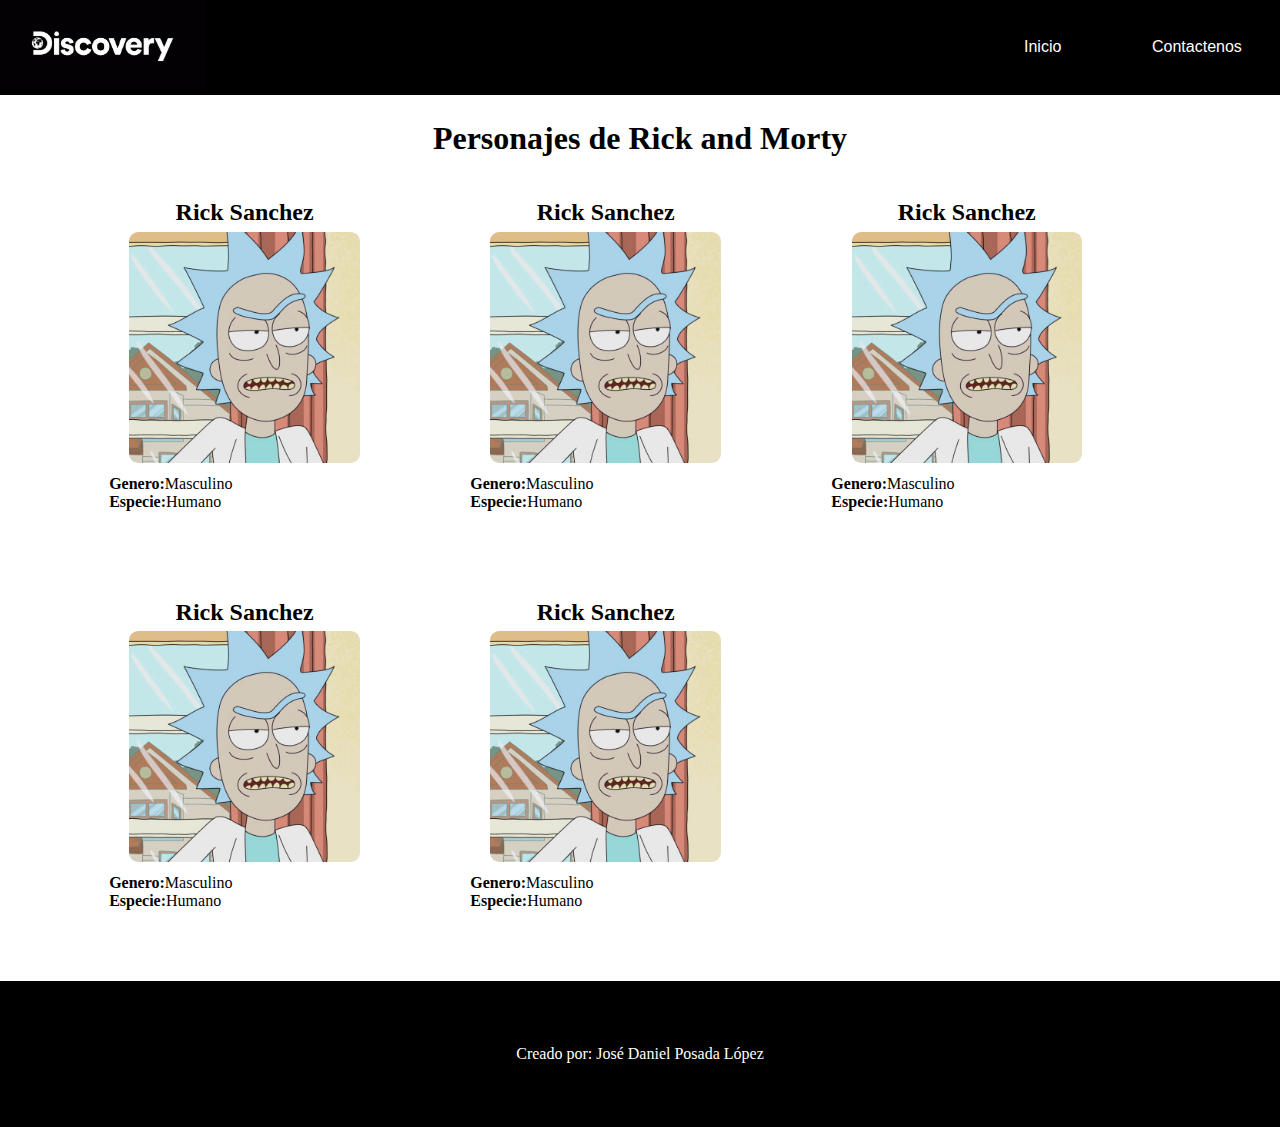
<file: index.html>
<!DOCTYPE html>
<html lang="en">
<head>
    <meta charset="UTF-8">
    <meta http-equiv="X-UA-Compatible" content="IE=edge">
    <meta name="viewport" content="width=device-width, initial-scale=1.0">
    <title>actividad 1</title>
    <link rel="stylesheet" type="text/css" href="./css/menu.css">
    <link rel="stylesheet" type="text/css" href="./css/estilos.css">
</head>
<!-- inicia nuestro menu de la pagina-->
<body>
  <nav>
    <ul class="menu">
        <li class="logo">
            <a href="#"></a>
            <!-- imagen del logo-->
            <img src="./img/logo.png" alt="">
        </li>
        <li><a href="./index.html">Inicio</a></li>
        <li><a href="./contactenos.html">Contactenos</a></li>
        
    </ul>
  </nav>
<!--  fin del menu de la pagina-->
<!--  inicio contenedor -->
<div class="container">
    <header><h1>Personajes de Rick and Morty</h1>
        <section class="section-flex">
            <article class="character">
                <header>
                    <h2>Rick Sanchez</h2>
                </header>
                <img src="./img/Rick.jpeg">
                <div class="info-character">
                    <p><b>Genero:</b>Masculino</p>
                    <p><b>Especie:</b>Humano</p>


                </div>
            </article>

            <article class="character">
                <header>
                    <h2>Rick Sanchez</h2>
                </header>
                <img src="./img/Rick.jpeg">
                <div class="info-character">
                    <p><b>Genero:</b>Masculino</p>
                    <p><b>Especie:</b>Humano</p>
                    

                </div>
            </article>

            <article class="character">
                <header>
                    <h2>Rick Sanchez</h2>
                </header>
                <img src="./img/Rick.jpeg">
                <div class="info-character">
                    <p><b>Genero:</b>Masculino</p>
                    <p><b>Especie:</b>Humano</p>
                    

                </div>
            </article>

            <article class="character">
                <header>
                    <h2>Rick Sanchez</h2>
                </header>
                <img src="./img/Rick.jpeg">
                <div class="info-character">
                    <p><b>Genero:</b>Masculino</p>
                    <p><b>Especie:</b>Humano</p>
                    

                </div>
            </article>

            <article class="character">
                <header>
                    <h2>Rick Sanchez</h2>
                </header>
                <img src="./img/Rick.jpeg">
                <div class="info-character">
                    <p><b>Genero:</b>Masculino</p>
                    <p><b>Especie:</b>Humano</p>
                    

                </div>
            </article>

            
        </section>

    </header>

</div>

<!--  final contenedor-->

<footer>
    <p>Creado por: José Daniel Posada López</p>
</footer>
    <script src="./js/javascript.js"></script>
</body>
</html>
</file>
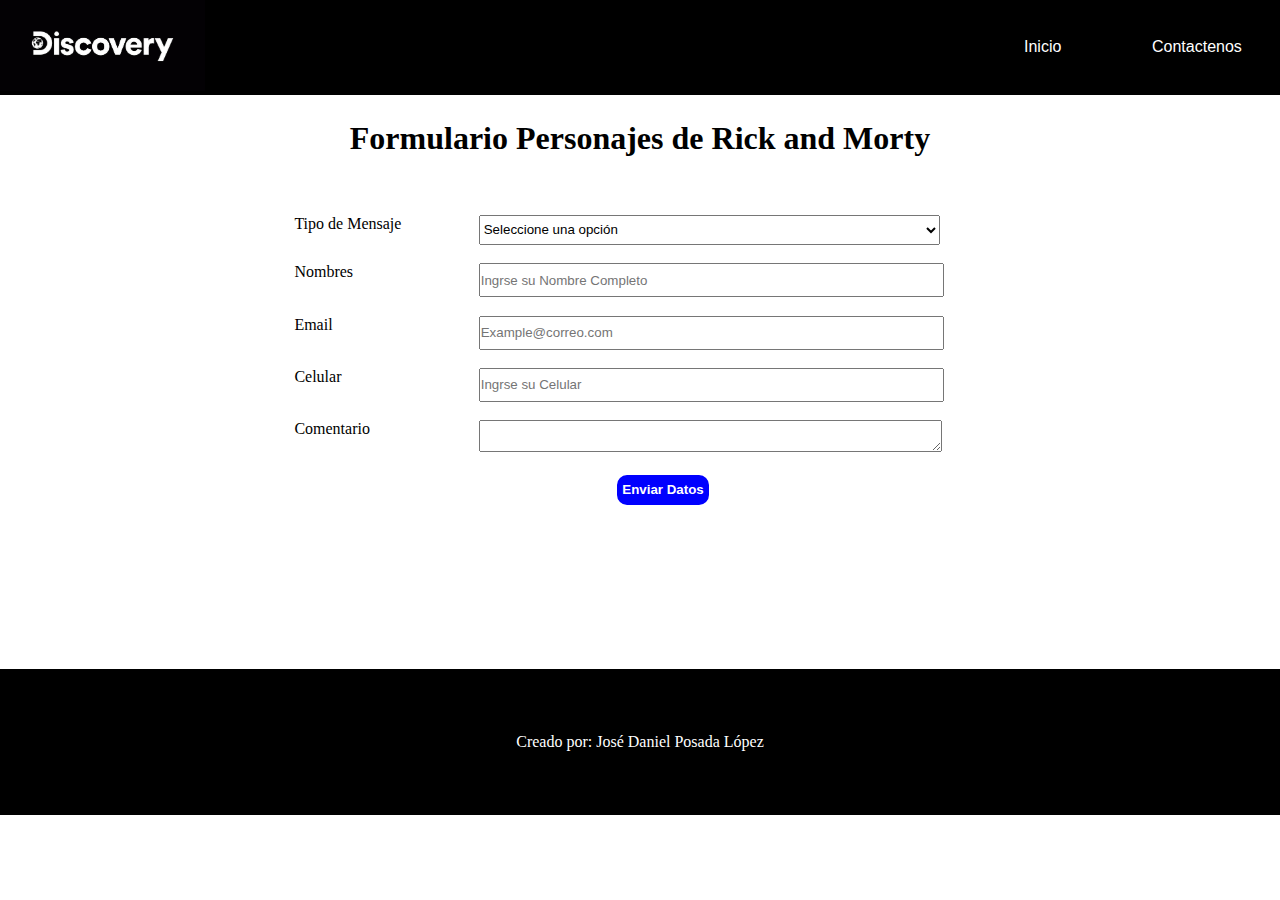
<file: contactenos.html>
<!DOCTYPE html>
<html lang="en">
<head>
    <meta charset="UTF-8">
    <meta name="viewport" content="width=device-width, initial-scale=1.0">
    <title>Document</title>
    <link rel="stylesheet" type="text/css" href="./css/menu.css">
    <link rel="stylesheet" type="text/css" href="./css/estilos.css">
</head>
<body>
    <nav>
        <ul class="menu">
            <li class="logo">
                <a href="#"></a>
                <!-- imagen del logo-->
                <img src="./img/logo.png" alt="">
            </li>
            <li><a href="./index.html">Inicio</a></li>
        <li><a href="./contactenos.html">Contactenos</a></li>

            
        </ul>
      </nav>
    <div class="container">
        <h1> Formulario Personajes de Rick and Morty</h1>
        <div>
            <form action="" method="post">
                <div class="section-flex">
                    <div class="elemnt-form">
                        <div class="label">
                            <label for="type">Tipo de Mensaje</label>
                        </div>
                        <select name="type" id="type">
                            <option value="">Seleccione una opción</option>
                            <option value="Cotizacion">Cotización</option>
                            <option value="Saludo">Saludo</option>
                            <option value="Queja">Queja</option>
                        </select>
                    </div>

                    <div class="elemnt-form">
                        <div class="label">
                            <label for="name">Nombres</label>
                        </div>
                        <input type="text" name="name" id="name" placeholder="Ingrse su Nombre Completo">
                    </div>
                    <div class="elemnt-form">
                        <div class="label">
                            <label for="Email">Email</label>
                        </div>
                        <input type="text" name="Email" id="Email" placeholder="Example@correo.com">
                    </div>
                    <div class="elemnt-form">
                        <div class="label">
                            <label for="phone">Celular</label>
                        </div>
                        <input type="text" name="phone" id="phone" placeholder="Ingrse su Celular">
                    </div>
                    <div class="elemnt-form">
                        <div class="label">
                            <label for="comment">Comentario</label>
                        </div>
                       <textarea name="comment" id="comment" cols="30" rows="10"></textarea>
                    </div>
                    <div class="btn-div">
                        <button type="submit" onclick="validaciondatos()">Enviar Datos</button>
                    </div>
                </div>
            </form>
        </div>
    </div>
    <footer>
        <p>Creado por: José Daniel Posada López</p>
    </footer>
    <script src="./js/javascript.js"></script>
</body>
</html>
</file>
<file: css/menu.css>
nav{
    background-color:black ;
    color: white;
}
.menu{
    display: flex;
    align-items: center;


}
.menu li{
    list-style: none;
    width: 10%;
}

.menu a {
    color: white;
    font-family: Arial, Helvetica, sans-serif;
    text-decoration: none ;

}
.menu a:hover{
    background-color: white;
    color: black;
    border: 5px white solid;
    border-radius: 3px;
}
.logo{
    flex-grow: 3;
}
.logo img{
    width: 20%;
}
</file>
<file: css/estilos.css>
*{
    margin: 0px;
    padding: 0px;
}
h1,
h2{
    text-align: center;
    font-family: 'krona one', 'sans serif';
    
}
.container{
    margin-left: 5%;
    margin-right: 5%;
    margin-top: 2%;
    margin-bottom: 2%;
}
.section-flex{
    display: flex;
    flex-wrap: wrap;
    
}
.character{
    width: 25%;
    margin: 3%;
    border: 2px white solid;
    text-align: center;
    border-radius: 5px;

}
.character img{
    width: 80%;
    border-radius: 4%;

}
.info-character{
    text-align: justify;
    padding: 3%;
}
h2{
    margin-bottom: 2%;
    margin-top: 2%;
    font-weight: bold;
}
footer{
    background-color: black;
    color: white;
    height: 80%;
    text-align: center;
}
footer p{
    padding: 5%;

}
/*css del formulario*/

form{
    margin-left: 20%;
    margin-top: 5%;
    text-align: left;
    width: 80%;
}
.elemnt-form{
    width: 100%;
    margin-bottom: 2%;
}
.label{
    width: 20%;
    float: left;
}
.elemnt-form select,
input, 
textarea {
    width: 50%;
    height: 30px;
}
.btn-div{
    text-align: center;
    width: 80%;
    margin-bottom: 15%;
}
.btn-div button{
    background-color: blue;
    border: 5px blue solid;
    border-radius: 10px;
    height: 30px;
    color: white;
    font-weight: bold;
    }
</file>
